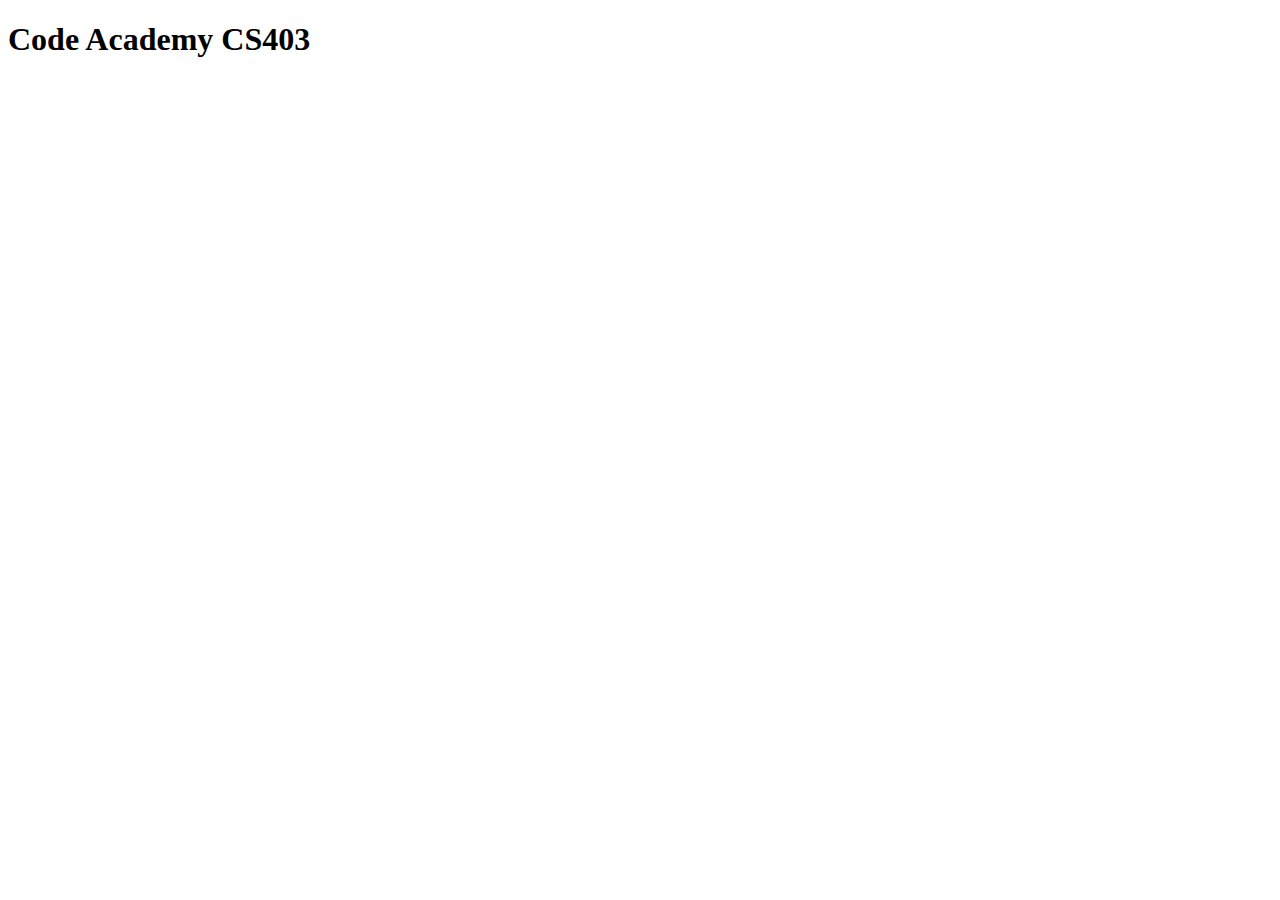
<file: classwork/01.introduction/index.html>
<!DOCTYPE html>
<html lang="en">
<head>
    <meta charset="UTF-8">
    <meta name="viewport" content="width=device-width, initial-scale=1.0">
    <title>Document</title>
</head>
<body>
    <h1> Code Academy CS403</h1>


    <script src="./script.js"></script>
   
</body>
</html>
</file>
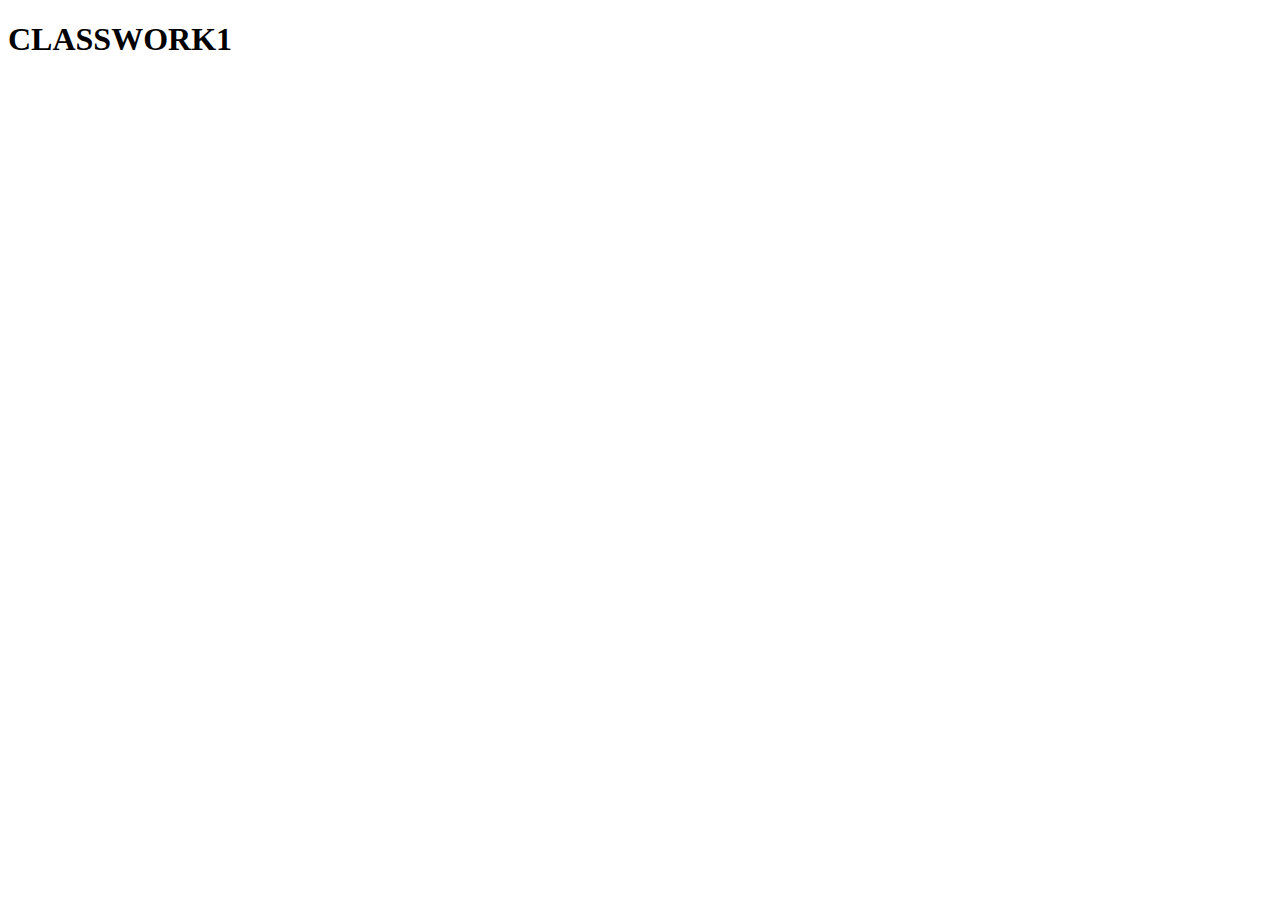
<file: classwork/classwork1/index.html>
<!DOCTYPE html>
<html lang="en">
<head>
    <meta charset="UTF-8">
    <meta name="viewport" content="width=device-width, initial-scale=1.0">
    <title>Document</title>
</head>
<body>
    
<h1>CLASSWORK1</h1>
    <script src="./script.js"></script>
</body>
</html>
</file>
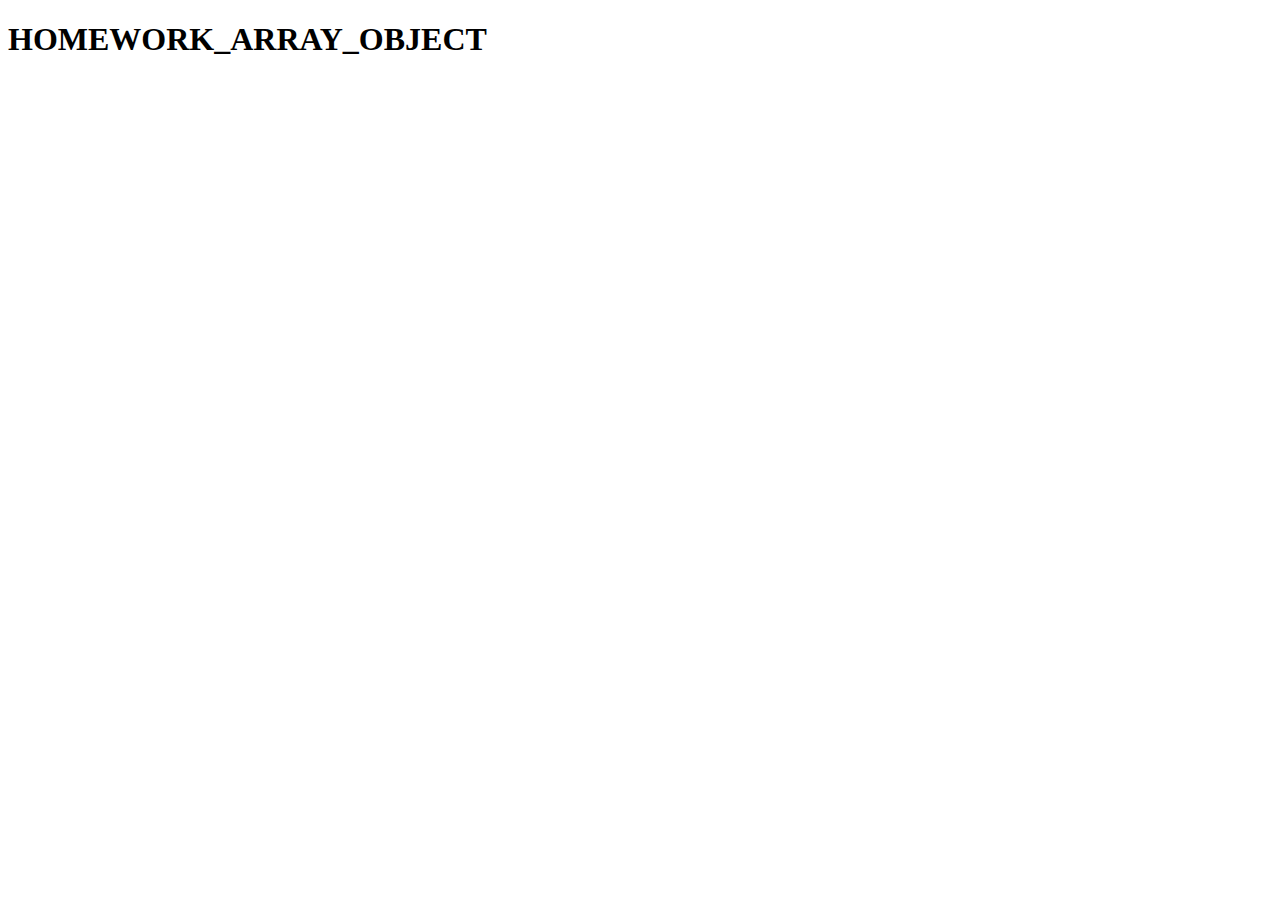
<file: homework/homework_array_object/index.html>
<!DOCTYPE html>
<html lang="en">
<head>
    <meta charset="UTF-8">
    <meta name="viewport" content="width=device-width, initial-scale=1.0">
    <title>Document</title>
</head>
<body>
    

<h1>HOMEWORK_ARRAY_OBJECT</h1>
<script src="./script.js"></script>
</body>
</html>
</file>
